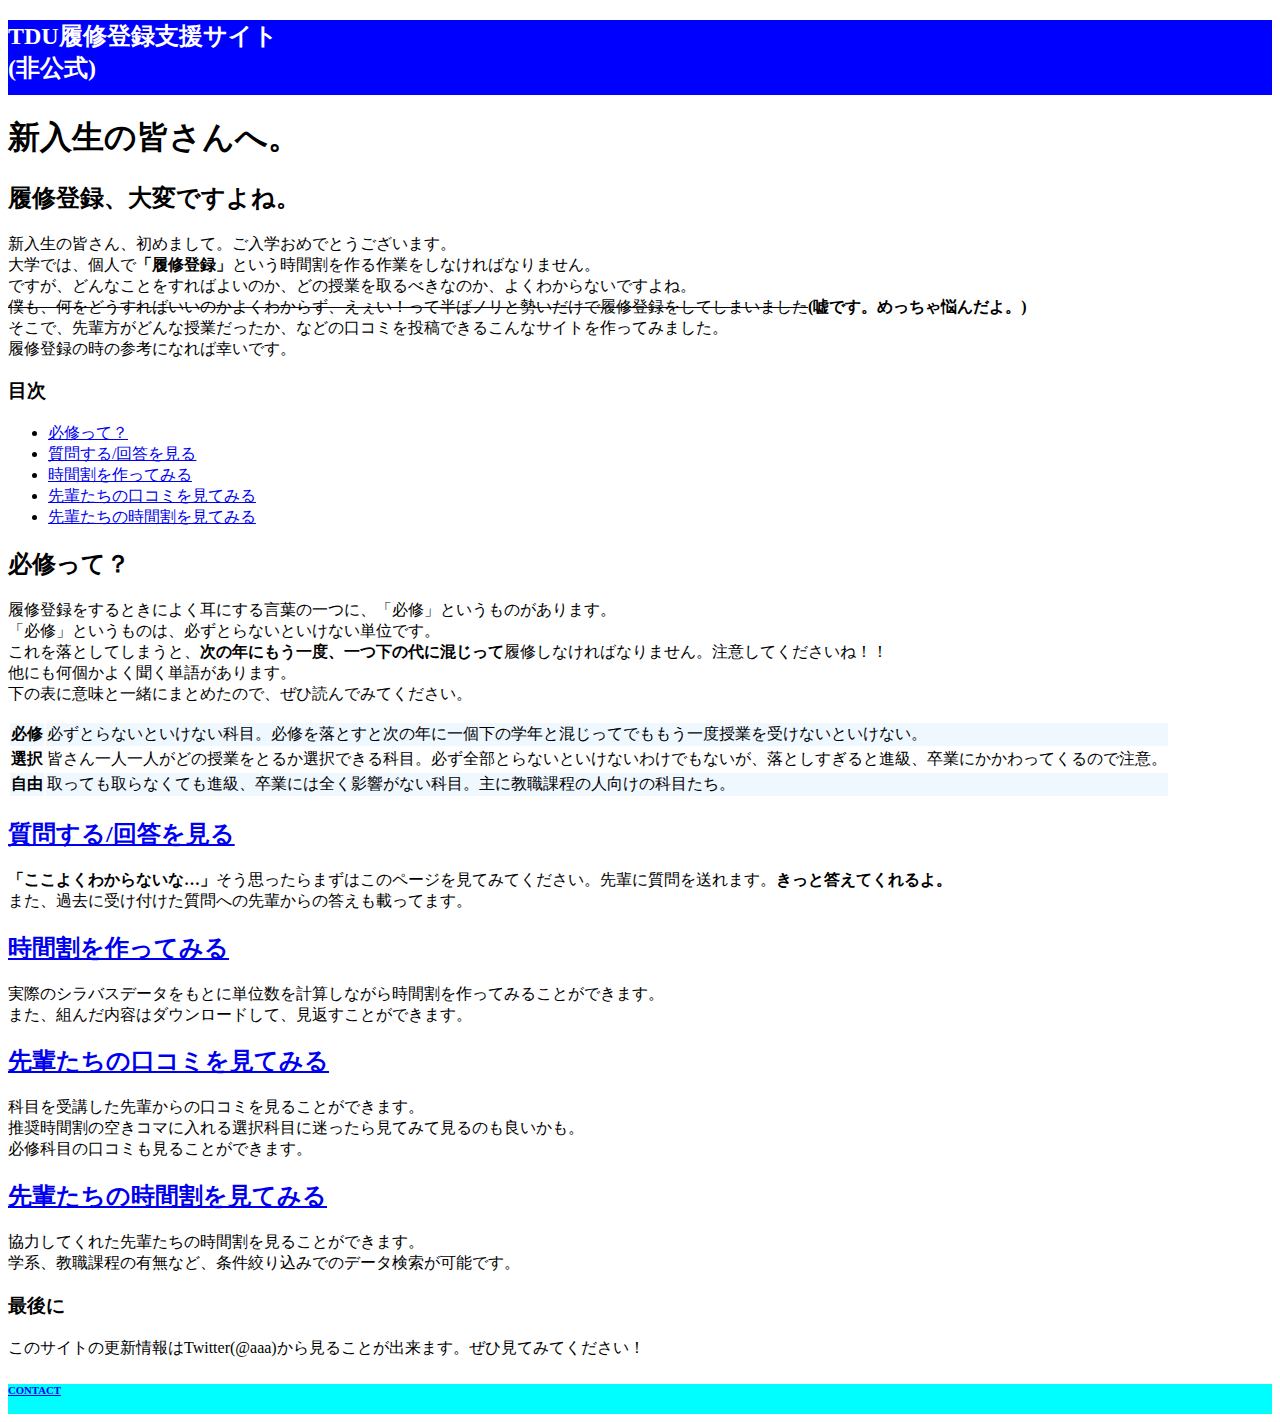
<file: index.html>
<!doctype html>
<html>
	<title>TDU新入生履修登録支援サイト</title>
<link href="1.css" rel="stylesheet" type="text/css">
<head>
<meta charset="utf-8">
<title>履修計画支援ツール</title>
<meta name="viewport" content="width=device-width,initial-scale=1.0,minimum-scale=1.0">
</head>

<body>
	<div class="header">
		<div class="header-logo">
			<h2 >TDU履修登録支援サイト<br>(非公式)</h2>
		</div>
	</div>
	<div class="title">
		<h1>新入生の皆さんへ。</h1>
	</div>
	<div class="main">
		<div class="intro">
			<h2 class="intro">履修登録、大変ですよね。</h2>
			<p class="intro">新入生の皆さん、初めまして。ご入学おめでとうございます。<br>大学では、個人で<strong>「履修登録」</strong>という時間割を作る作業をしなければなりません。<br>ですが、どんなことをすればよいのか、どの授業を取るべきなのか、よくわからないですよね。<br><s>僕も、何をどうすればいいのかよくわからず、えぇい！って半ばノリと勢いだけで履修登録をしてしまいました</s><strong>(嘘です。めっちゃ悩んだよ。)</strong><br>そこで、先輩方がどんな授業だったか、などの口コミを投稿できるこんなサイトを作ってみました。<br>履修登録の時の参考になれば幸いです。</p>
		</div>
		<div class="mokuji">
			<h3>目次</h3>
			<ul>					 	<li><a href="#hisshuu">必修って？</a></li>
				<li><a href="#wakattakamo">質問する/回答を見る</a></li>
				<li><a href="#try">時間割を作ってみる</a></li>
				<li><a href="#kuchikomi">先輩たちの口コミを見てみる</a></li>
				<li><a href="#sankou">先輩たちの時間割を見てみる</a></li>
			</ul>
		</div>
		<div class="honnbunn">
			<h2 id="hisshuu" class="必修">必修って？</h2>
			<p class="必修">履修登録をするときによく耳にする言葉の一つに、「必修」というものがあります。<br>「必修」というものは、必ずとらないといけない単位です。<br>これを落としてしまうと、<strong>次の年にもう一度、一つ下の代に混じって</strong>履修しなければなりません。注意してくださいね！！<br>他にも何個かよく聞く単語があります。<br>下の表に意味と一緒にまとめたので、ぜひ読んでみてください。</p>		
	    	<table>
				<tr class="a">
					<th>必修</th>
					<td>必ずとらないといけない科目。必修を落とすと次の年に一個下の学年と混じってでももう一度授業を受けないといけない。</td>
				</tr>
				<tr class="b">
					<th>選択</th>
					<td>皆さん一人一人がどの授業をとるか選択できる科目。必ず全部とらないといけないわけでもないが、落としすぎると進級、卒業にかかわってくるので注意。</td>
				</tr>
				<tr class="a">
					<th>自由</th>
					<td>取っても取らなくても進級、卒業には全く影響がない科目。主に教職課程の人向けの科目たち。</td>
				</tr>
			</table>
			<div class="wakattakamo">
			<h2 id="wakattakamo" class="wakattakamo"><a href="#">質問する/回答を見る</a></h2>
				<p><strong>「ここよくわからないな…」</strong>そう思ったらまずはこのページを見てみてください。先輩に質問を送れます。<strong>きっと答えてくれるよ。</strong><br>また、過去に受け付けた質問への先輩からの答えも載ってます。</p>
			</div>
			<div class="try">
			<h2 id="try" ><a href="#">時間割を作ってみる</a></h2>
				<p>実際のシラバスデータをもとに単位数を計算しながら時間割を作ってみることができます。<br>また、組んだ内容はダウンロードして、見返すことができます。</p>
			</div>
			<div class="kuchikomi">
			<h2 id="kuchikomi" ><a href="$">先輩たちの口コミを見てみる</a></h2>
				<p >科目を受講した先輩からの口コミを見ることができます。<br>推奨時間割の空きコマに入れる選択科目に迷ったら見てみて見るのも良いかも。<br>必修科目の口コミも見ることができます。</p>
			</div>
			<div class="sankou">
			<h2 id="sankou"><a href="#">先輩たちの時間割を見てみる</a></h2>
				<p>協力してくれた先輩たちの時間割を見ることができます。<br>学系、教職課程の有無など、条件絞り込みでのデータ検索が可能です。</p>
			</div>
			<div class="saigoni">
				<h3 class="saigoni">最後に</h3>
				<p>このサイトの更新情報はTwitter(@aaa)から見ることが出来ます。ぜひ見てみてください！</p>
			</div>
		</div>
		<div class="footer">
			<h6 class="contact"><a href="#">CONTACT</a></h6>
		</div>
	</div>
</body>
</html>
</file>
<file: 1.css>
@charset "utf-8";
@media screen and (min-width: 480px) { /*ウィンドウ幅が767px以上の場合に適用*/
.html {
	padding: 0px;

}
.header {
	background-color: #0000FE;
	color:#ffffff;
	height: 75px;
	width: 100%;
}
.th {
	border-right: solid 3px blue;
}
.a {
	background-color: aliceblue;
}
.footer {
	background-color: #00FDFF;
	height:30px;
	width:100%;
}
@media screen and (max-width: 479px) { /*ウィンドウ幅が最大479pxまでの場合に適用*/
.html {
	padding: 0px;

}
.header {
	background-color: red;
	color:#FFFFFF;
	height: 75px;
	width: 100%;
}
.th {
	border-right: solid 3px blue;
}
.a {
	background-color: aliceblue;
}
.footer {
	background-color: #00FDFF;
	height:30px;
	width:100%;
}
</file>
